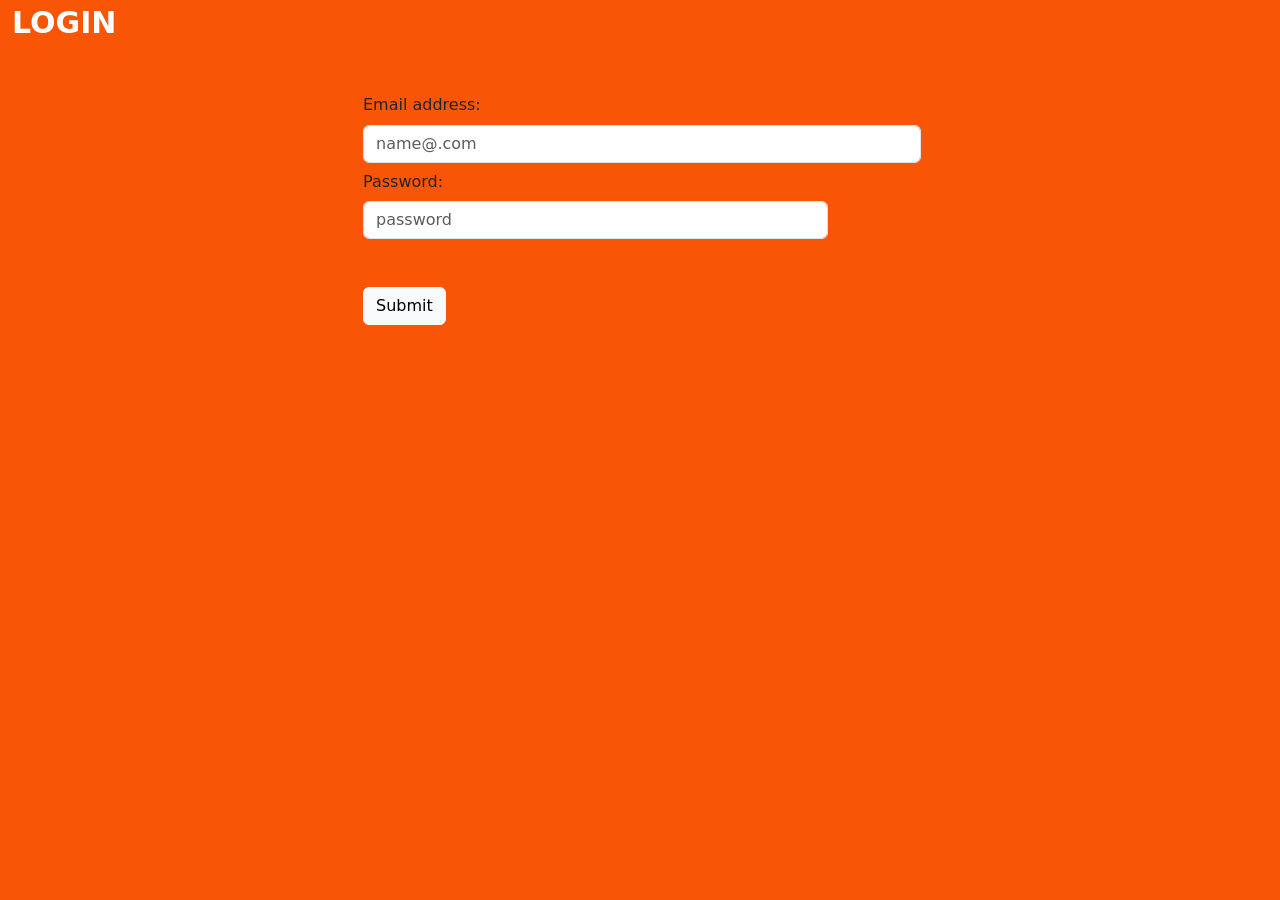
<file: draz/about.html>
<!DOCTYPE html>
<html lang="en">
<head>
    <meta charset="UTF-8">
    <meta name="viewport" content="width=device-width, initial-scale=1.0">
    <title>LOGIN</title>
    <link rel="stylesheet" href="https://cdn.jsdelivr.net/npm/bootstrap-icons@1.11.3/font/bootstrap-icons.css">
   <link href="https://cdn.jsdelivr.net/npm/bootstrap@5.0.2/dist/css/bootstrap.min.css" rel="stylesheet" >
   <link rel="stylesheet" href="style.css">
</head>
<body class="login-page">
    <div class="container-fluid">
        <div class="HERO">
    <a href="index.html">LOGIN</a>
    </div>
    <div class="container my mt-5">
    <div class="w-50 mx-auto">
  <label for="exampleFormControlInput1" class="form-label">Email address:</label>
  <input type="email" class="form-control" id="exampleFormControlInput1" placeholder="name@.com">
</div>
    
    <div class="w-50 mx-auto">
    <label for="inputPassword" class="col-sm-2 col-form-label">Password:</label>
    <div class="col-sm-10">
      <input type="password" class="form-control" id="inputPassword" placeholder="password">
    </div>
  
  <div class="col-auto mt-5 mx-auto">
    <button type="submit" class="btn btn-light mb-3">Submit</button>
  </div>
    
</div>
    </div>
</body>
</html>
</file>
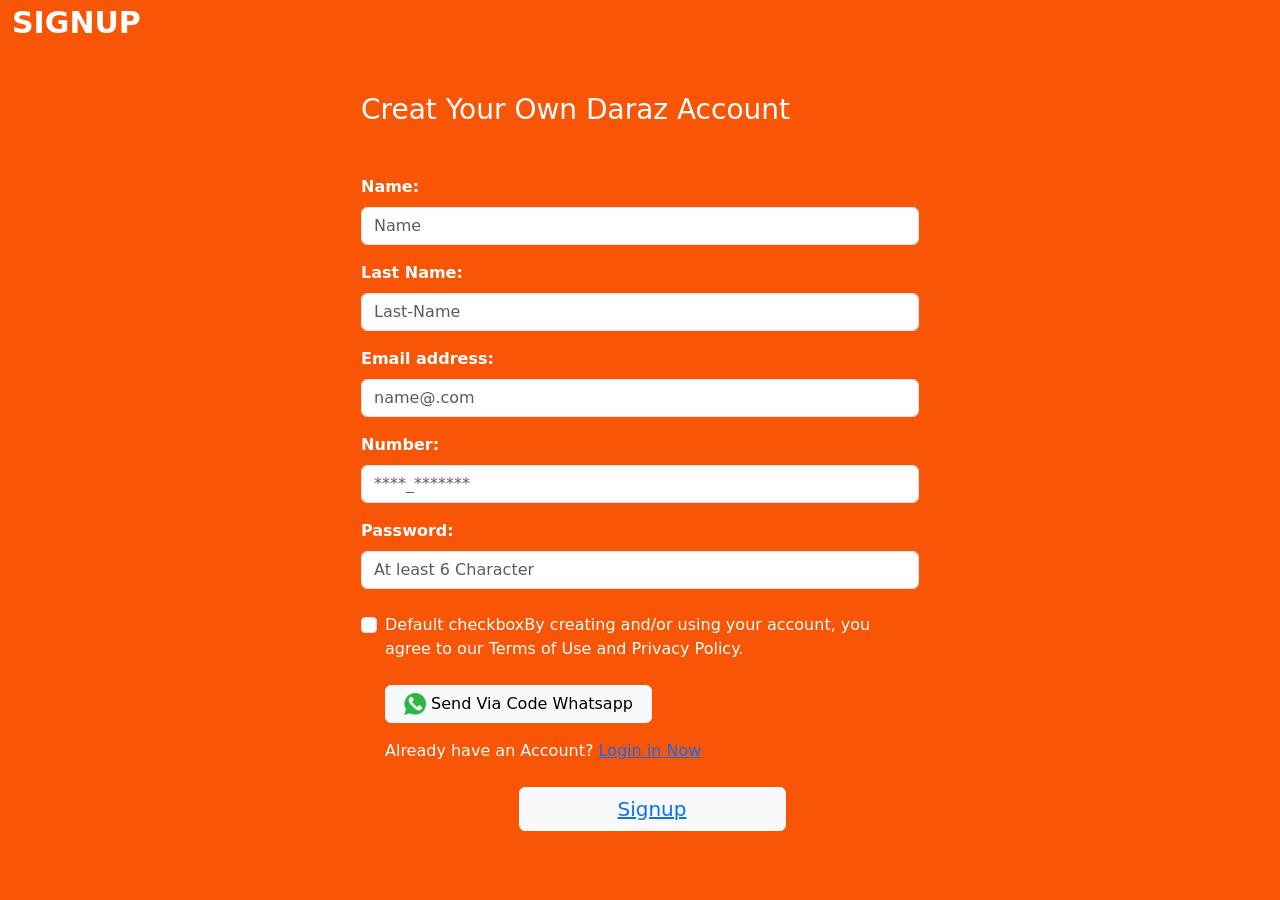
<file: draz/contact.html>
<!DOCTYPE html>
<html lang="en">
<head>
    <meta charset="UTF-8">
    <meta name="viewport" content="width=device-width, initial-scale=1.0">
    <title>SIGNUP</title>
    <link rel="stylesheet" href="https://cdn.jsdelivr.net/npm/bootstrap-icons@1.11.3/font/bootstrap-icons.css">
   <link href="https://cdn.jsdelivr.net/npm/bootstrap@5.0.2/dist/css/bootstrap.min.css" rel="stylesheet" >
   <link rel="stylesheet" href="style.css">
</head>
<body class="signup-page">
    <div class="container-fluid HERO">
        <a href="index.html">SIGNUP</a>
    </div>
    <div class="container">
        <div class="card-text mt-5 w-50 mx-auto text-white">
            <h3>Creat Your Own Daraz Account</h3>
        </div>
        <div class="card-text mt-5 w-50 mx-auto fw-bold text-white">

        <label for="exampleFormControlInput1" class="form-label">Name:</label>
  <input type="text" class="form-control" id="exampleFormControlInput1" placeholder="Name"></div>
  <div class="card-text mt-3 w-50 mx-auto fw-bold text-white">

        <label for="exampleFormControlInput1" class="form-label">Last Name:</label>
  <input type="text" class="form-control" id="exampleFormControlInput1" placeholder="Last-Name">
</div>
  <div class="w-50 text-white fw-bold mt-3 mx-auto">
  <label for="exampleFormControlInput1" class="form-label">Email address:</label>
  <input type="email" class="form-control" id="exampleFormControlInput1" placeholder="name@.com">
</div>
<div class="w-50 text-white fw-bold mt-3 mx-auto">
  <label for="exampleFormControlInput1" class="form-label">Number:</label>
  <input type="email" class="form-control" id="exampleFormControlInput1" placeholder="****_*******">
</div>
<div class="w-50 text-white fw-bold mt-3 mx-auto">
  <label for="exampleFormControlInput1" class="form-label">Password:</label>
  <input type="email" class="form-control" id="exampleFormControlInput1" placeholder="At least 6 Character">
</div>
<div class="form-check mt-4 text-white mx-auto w-50">
  <input class="form-check-input" type="checkbox" value="" id="defaultCheck1">
  <label class="form-check-label" for="defaultCheck1">
    Default checkbox
  </label>By creating and/or using your account, you agree to our Terms of Use  and Privacy Policy.
<div class="pay">
<button class="btn btn-light w-50 mt-4  mx-auto">
    <img src="h.png" width="22">
    Send Via Code Whatsapp
</button></div>
<p class="mt-3">Already have an Account?
<a href="about.html">Login in Now</a></p>

<button class="btn btn-light fs-5 w-50 mt-4 d-flex justify-content-center mx-auto"><a href="contact.html">Signup</a>
    
</button>

</div>

    </div>

       
        </div>
    </div>
</body>
</html>
</file>
<file: draz/style.css>
*{
  margin:0;
  padding:0;
  box-sizing: border-box;
}
/* sab margin khatam */
*{
  margin: 0;
  padding: 0;
  box-sizing: border-box;
}

.draz-header{
  background-color: #f85606;
  padding: 5px 0 15px 0;
}

.top-link a{
  color: white;
  text-decoration: none;
  font-size: 10px;
  margin-left: 15px;
}
.logo{
  color: white;
  font-weight: bold;
}
.search-area .form-control{
  height: 40px;
  border: none;
}

.my-btn{
  background-color: #ffe1d2;
  color: #f85606;
  width: 45px;
  border: none;
}

.cart{
  color: white;
  font-size: 25px;
}
.menu{
  background-color: maroon;
}
.p{
  background-color:white;
}
.p span{
  font-size: 25px;
  color: maroon;
}
.p button{
  font-size: 25px;
  color:maroon;
 font-weight: 500;
 border:2px solid black;
}
.p button:hover{
  font-size: 27px;
  color:rgb(221, 77, 77);
  font-weight: 600;
  border-radius: 25px;
}
.btn button{
  font-size: 15px;
  padding: 9px 50px 9px 50px;
  border-radius: 15px;
  text-align: center;
 

}
.btn button:hover{
  font-size: 18px;
  padding:15px 70px;
  border:3px solid white;
  background-color: black;
  color:white;

}
.text{
  padding: 30px;
  margin-top: 20px;
  color: rgb(62, 71, 240);
}
.pak{
  display: flex;
}
.pak .main{
  padding: 30px;
  margin-top:20px ;
  color: rgb(62, 71, 240);
}
.pak .logo{
  margin:30px;
  padding:30px;

}
.img{
  margin:40px;
}
.img span{
  color:blue ;

}
.pur{
  margin:20px;
  padding:20px ;
}
.login-page{
  background-color: #f85606;
}
.signup-page{
  background-color: #f85606;

}
.HERO a{
  text-decoration: none;
  font-size: 30px;
  color:white;
  font-weight: bold;
}
.my{
  margin:60px;

}
</file>
